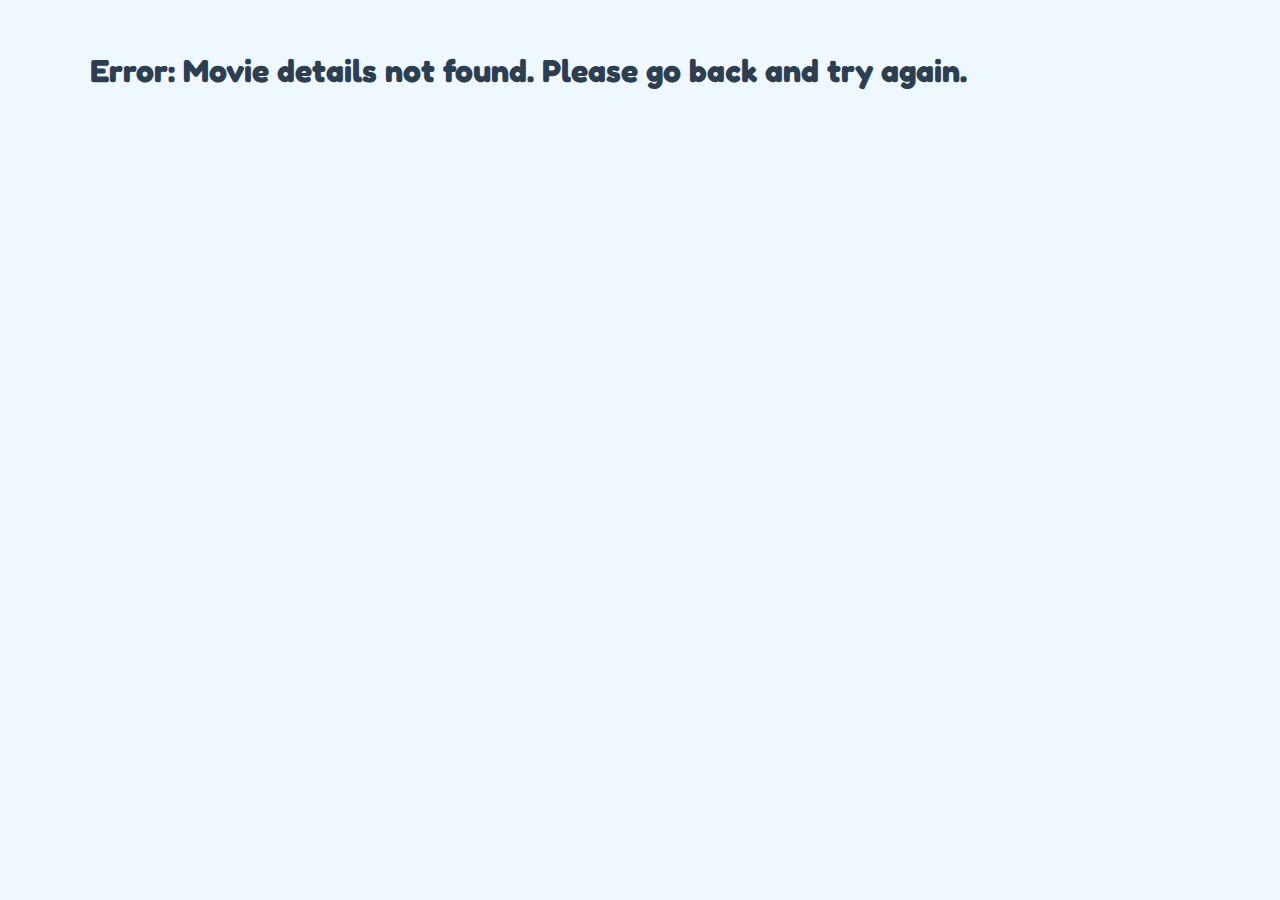
<file: watch.html>
<!DOCTYPE html>
<html lang="en">
<head>
    <meta charset="UTF-8">
    <meta name="viewport" content="width=device-width, initial-scale=1.0">
    <!-- Naya Title -->
    <title>Watch Movie - ShinPlay</title>

    <!-- Wahi cartoon font jo humne pehle use kiya -->
    <link rel="preconnect" href="https://fonts.googleapis.com">
    <link rel="preconnect" href="https://fonts.gstatic.com" crossorigin>
    <link href="https://fonts.googleapis.com/css2?family=Fredoka:wght@400;600;700&display=swap" rel="stylesheet">

    <!-- Wahi stylesheet taaki design same rahe -->
    <link rel="stylesheet" href="shinchan_style.css?v=1.2">
    
    <!-- Is page ke liye thodi extra styling -->
    <style>
        body {
            padding-top: 30px;
        }
        .watch-container {
            max-width: 1100px;
            margin: 20px auto;
            padding: 0 15px;
        }
        .video-player-wrapper {
            position: relative;
            padding-bottom: 56.25%; /* 16:9 Aspect Ratio */
            height: 0;
            overflow: hidden;
            background-color: #000;
            border-radius: 20px;
            margin-bottom: 30px;
            border: 2px solid var(--border-color);
            box-shadow: 0 5px 20px var(--shadow-color);
        }
        .video-player-wrapper iframe {
            position: absolute;
            top: 0;
            left: 0;
            width: 100%;
            height: 100%;
            border: 0;
        }
        .movie-details-grid {
            display: grid;
            grid-template-columns: 180px 1fr;
            gap: 30px;
            align-items: flex-start;
        }
        .movie-details-grid img {
            width: 100%;
            border-radius: 15px;
            border: 2px solid var(--border-color);
        }
        .movie-info h1 {
            font-size: 2.5em;
            margin: 0 0 10px 0;
            line-height: 1.2;
            color: var(--primary-color);
        }
        .movie-info p {
            font-size: 1.1em;
            color: var(--text-secondary);
            margin: 0 0 25px 0;
            max-width: 75ch;
        }
        .action-buttons {
            display: flex;
            gap: 15px;
            flex-wrap: wrap;
        }
        .action-button {
            display: inline-flex;
            align-items: center;
            gap: 10px;
            background-color: var(--primary-color);
            color: #fff;
            padding: 12px 25px;
            text-decoration: none;
            border-radius: 50px;
            font-weight: 600;
            transition: all 0.2s ease;
            border: 2px solid var(--primary-color);
        }
        .action-button.secondary {
            background-color: var(--secondary-color);
            color: var(--text-primary);
            border-color: var(--secondary-color);
        }
        .action-button:hover {
            transform: translateY(-3px) scale(1.03);
        }

        /* Mobile ke liye layout theek karo */
        @media (max-width: 768px) {
            .movie-details-grid {
                grid-template-columns: 1fr; /* Ek ke neeche ek */
            }
            .movie-details-grid img {
                max-width: 150px;
                margin-bottom: 20px;
            }
            .movie-info h1 { font-size: 2em; }
        }
    </style>
</head>
<body>
    <div class="watch-container">
        <!-- Video Player -->
        <div class="video-player-wrapper" id="video-player-container">
            <!-- JavaScript isme embed code daalega -->
        </div>

        <!-- Movie ki Jaankari -->
        <div class="movie-details-grid">
            <img id="movie-poster" src="" alt="Movie Poster">
            <div class="movie-info">
                <h1 id="movie-title"></h1>
                <p id="movie-description"></p>
                <div class="action-buttons">
                    <a id="download-link" href="#" class="action-button" target="_blank">Download Movie</a>
                    <a id="tg-link" href="#" class="action-button secondary" target="_blank">View on TG</a>
                </div>
            </div>
        </div>
    </div>

    <!-- Dono pages par same script.js file use hogi -->
    <script src="shinchan_script.js"></script>
    <script>
        document.addEventListener("DOMContentLoaded", () => {
            const urlParams = new URLSearchParams(window.location.search);
            const currentTitle = decodeURIComponent(urlParams.get('title'));
            
            // Global variable se movie list uthao
            const allMovies = window.shinchan_movies || [];

            // Sahi movie dhoondo
            const currentMovie = allMovies.find(m => m.title === currentTitle);

            if (currentMovie) {
                // Page par saari jaankari daalo
                // Naya Naam
                document.title = `Watch ${currentMovie.title} - ShinPlay`;
                document.getElementById('video-player-container').innerHTML = currentMovie.embed;
                document.getElementById('movie-poster').src = currentMovie.poster;
                document.getElementById('movie-title').textContent = currentMovie.title;
                document.getElementById('movie-description').textContent = currentMovie.description;

                // Download button ka logic
                const downloadButton = document.getElementById('download-link');
                if (currentMovie.download) {
                    downloadButton.href = currentMovie.download;
                    downloadButton.style.display = 'inline-flex';
                } else {
                    downloadButton.style.display = 'none';
                }

                // Telegram button ka logic
                const tgButton = document.getElementById('tg-link');
                if (currentMovie.tgLink) {
                    tgButton.href = currentMovie.tgLink;
                    tgButton.style.display = 'inline-flex';
                } else {
                    tgButton.style.display = 'none';
                }

            } else {
                // Agar URL me info nahi mili to error dikhao
                document.querySelector('.watch-container').innerHTML = "<h1>Error: Movie details not found. Please go back and try again.</h1>";
            }
        });
    </script>
</body>
</html>
</file>
<file: shinchan_style.css>
/* --- SHINCHAN THEME - GLOBAL STYLES --- */
:root {
    /* Shinchan Color Palette */
    --bg-color: #f0f8ff; /* Light Sky Blue */
    --surface-color: #ffffff;
    --primary-color: #ff4500; /* Shinchan's T-shirt Red */
    --secondary-color: #ffd700; /* Shinchan's Shorts Yellow */
    --text-primary: #2c3e50; /* Dark, readable text */
    --text-secondary: #7f8c8d;
    --font-family: 'Fredoka', sans-serif;
    --border-color: #e0e0e0;
    --shadow-color: rgba(0, 0, 0, 0.1);
}

html {
    scroll-behavior: smooth;
}

body {
    background-color: var(--bg-color);
    color: var(--text-primary);
    font-family: var(--font-family);
    margin: 0;
    padding-top: 70px; /* Header ki height ke liye jagah */
    -webkit-font-smoothing: antialiased;
    -moz-osx-font-smoothing: grayscale;
}

.container {
    max-width: 1200px;
    margin: 0 auto;
    padding: 0 20px;
}

/* --- HEADER & SEARCH BAR (FINAL FIX) --- */
#main-header {
    background-color: rgba(255, 255, 255, 0.8);
    backdrop-filter: blur(10px);
    border-bottom: 1px solid var(--border-color);
    padding: 10px 0;
    position: fixed;
    top: 0;
    left: 0;
    width: 100%;
    z-index: 1000;
}

#main-header .container {
    display: flex;
    justify-content: space-between;
    align-items: center;
    gap: 15px; /* Logo aur search bar ke beech me thodi jagah */
}

.logo {
    font-size: 1.8em;
    font-weight: 700;
    color: var(--primary-color);
    margin: 0;
    /* Isko sikudne se roko */
    flex-shrink: 0; 
}

.search-container {
    /* Isko bachi hui saari jagah de do */
    flex-grow: 1; 
    display: flex;
    justify-content: flex-end; /* Search bar ko right me rakho */
}

#search-bar {
    width: 100%; /* Apne container ki poori width le lo */
    max-width: 350px; /* Desktop par zyada bada na ho */
    padding: 10px 20px;
    border-radius: 50px;
    border: 2px solid var(--border-color);
    background-color: #fff;
    color: var(--text-primary);
    font-size: 1em;
    font-family: var(--font-family);
    transition: all 0.3s ease;
}

#search-bar:focus {
    outline: none;
    border-color: var(--primary-color);
    box-shadow: 0 0 0 4px rgba(255, 69, 0, 0.2);
}


/* --- HERO SECTION (SHINCHAN STYLE) --- */
#hero {
    position: relative;
    height: 60vh;
    display: flex;
    align-items: center;
    justify-content: center;
    text-align: center;
    color: #fff;
    padding: 20px;
}

.hero-background {
    position: absolute;
    top: 0;
    left: 0;
    width: 100%;
    height: 100%;
    background-size: cover;
    background-position: center;
    z-index: -1;
    filter: brightness(0.7);
}

.hero-background::after {
    content: '';
    position: absolute;
    top: 0;
    left: 0;
    width: 100%;
    height: 100%;
    background: linear-gradient(180deg, rgba(0,0,0,0.1) 0%, rgba(0,0,0,0.4) 100%);
}

.hero-content {
    max-width: 600px;
}

#hero-title {
    font-size: 3em;
    font-weight: 700;
    margin-bottom: 15px;
    text-shadow: 2px 2px 8px rgba(0,0,0,0.5);
}

.hero-content p {
    font-size: 1.2em;
    margin-bottom: 30px;
    text-shadow: 1px 1px 4px rgba(0,0,0,0.5);
}

.hero-button {
    background-color: var(--primary-color);
    color: #fff;
    padding: 15px 30px;
    text-decoration: none;
    border-radius: 50px;
    font-weight: 700;
    font-size: 1.2em;
    display: inline-flex;
    align-items: center;
    gap: 10px;
    transition: all 0.2s ease;
    box-shadow: 0 4px 15px rgba(0,0,0,0.2);
    border: 3px solid #fff;
}

.hero-button:hover {
    transform: translateY(-5px) scale(1.05);
    box-shadow: 0 8px 20px rgba(0,0,0,0.3);
}

/* --- MOVIE GALLERY --- */
#movie-gallery {
    padding: 50px 0;
}

.section-title {
    font-size: 2.5em;
    font-weight: 700;
    text-align: center;
    margin-bottom: 40px;
    color: var(--primary-color);
}

.movie-grid {
    display: grid;
    grid-template-columns: repeat(auto-fill, minmax(220px, 1fr)); 
    gap: 30px;
}

.movie-card {
    background-color: var(--surface-color);
    border-radius: 20px;
    overflow: hidden;
    box-shadow: 0 5px 20px var(--shadow-color);
    transition: all 0.3s ease;
    border: 2px solid var(--border-color);
}

.movie-card:hover {
    transform: translateY(-10px);
    box-shadow: 0 10px 25px rgba(0,0,0,0.15);
}

.movie-card a {
    text-decoration: none;
    color: inherit;
}

.poster-container {
    position: relative;
}

.movie-card img {
    width: 100%;
    height: 320px;
    object-fit: cover;
    display: block;
}

.play-icon {
    position: absolute;
    top: 50%;
    left: 50%;
    transform: translate(-50%, -50%) scale(0.8);
    background-color: rgba(255, 69, 0, 0.8);
    border-radius: 50%;
    padding: 20px;
    opacity: 0;
    transition: all 0.3s ease;
}

.movie-card:hover .play-icon {
    opacity: 1;
    transform: translate(-50%, -50%) scale(1);
}

.movie-card h3 {
    padding: 15px;
    margin: 0;
    font-size: 1.1em;
    font-weight: 600;
    text-align: center;
    min-height: 60px;
    display: flex;
    align-items: center;
    justify-content: center;
}

#no-results {
    color: var(--text-secondary);
    font-size: 1.5em;
    text-align: center;
    padding: 50px;
    grid-column: 1 / -1;
}

/* --- FOOTER --- */
footer {
    background-color: #fff;
    color: var(--text-secondary);
    text-align: center;
    padding: 30px;
    margin-top: 40px;
    border-top: 2px solid var(--border-color);
}

footer p {
    margin: 8px 0;
}

/* --- RESPONSIVE DESIGN --- */
@media (max-width: 768px) {
    #hero-title { font-size: 2.5em; }
    .section-title { font-size: 2em; }
    .movie-grid {
        grid-template-columns: repeat(2, 1fr);
        gap: 15px;
    }
    .movie-card img { height: 250px; }
}
</file>
